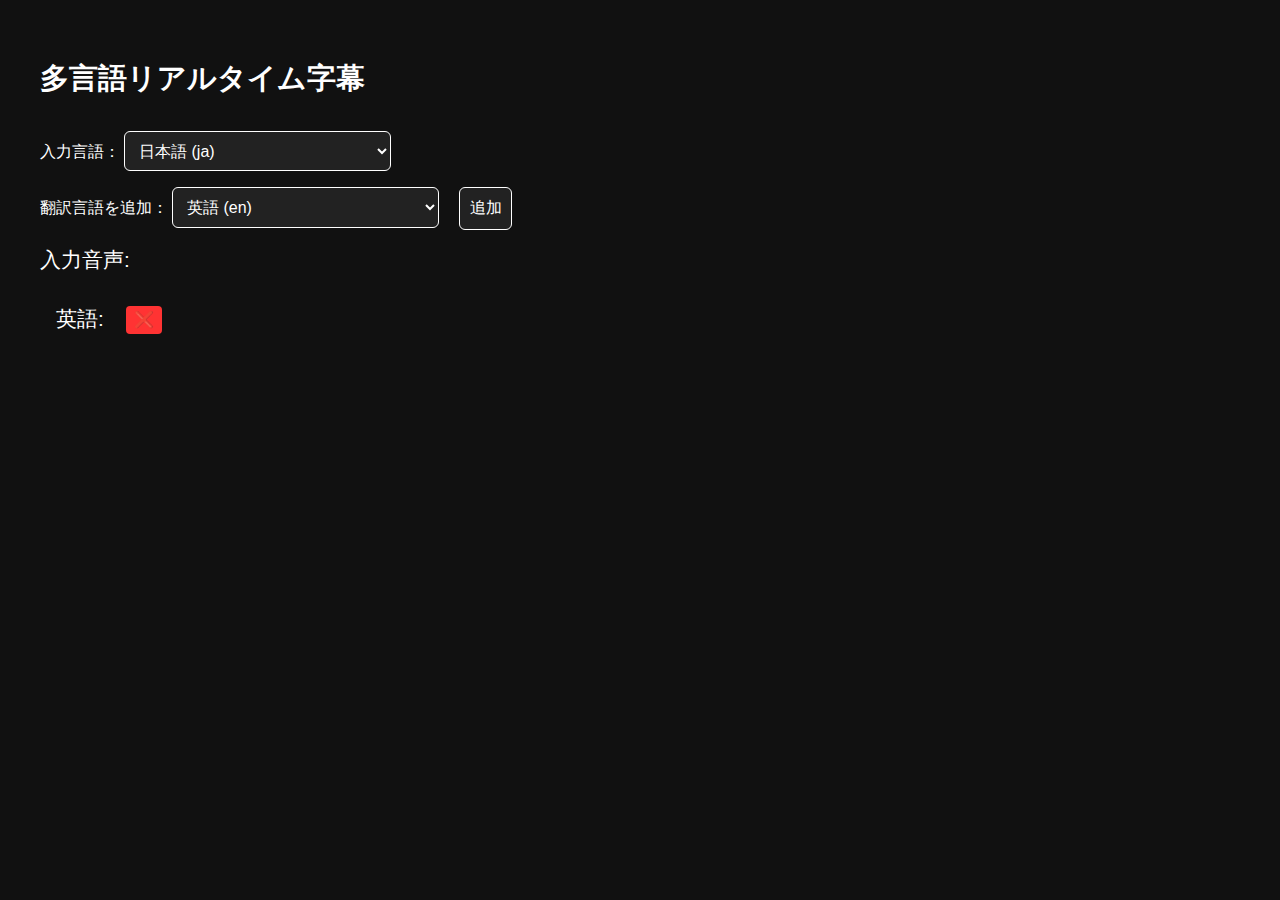
<file: index.html>
<!-- 追加予定
・入力中なのが「...」でわかるようにする
・字幕のように、下にスタックさせる
・ログ残るようにする
・ずっと話してると表示されない
-->

<!DOCTYPE html>
<html lang="ja">
  <head>
    <meta charset="UTF-8" />
    <link rel="stylesheet" href="style.css" />
    <title>多言語リアルタイム字幕</title>
  </head>
  <body>
    <h1>多言語リアルタイム字幕</h1>

    <div>
      <label class="lang-label" for="input-lang">入力言語：</label>
      <select id="input-lang" onchange="changeInputLanguage()"></select>
    </div>

    <div>
      <label class="lang-label" for="lang-select">翻訳言語を追加：</label>
      <select id="lang-select"></select>
      <button onclick="addLanguage()">追加</button>
    </div>

    <div class="subtitle original" id="original">入力音声:</div>

    <div id="translations"></div>

    <script src="script.js"></script>
  </body>
</html>
</file>
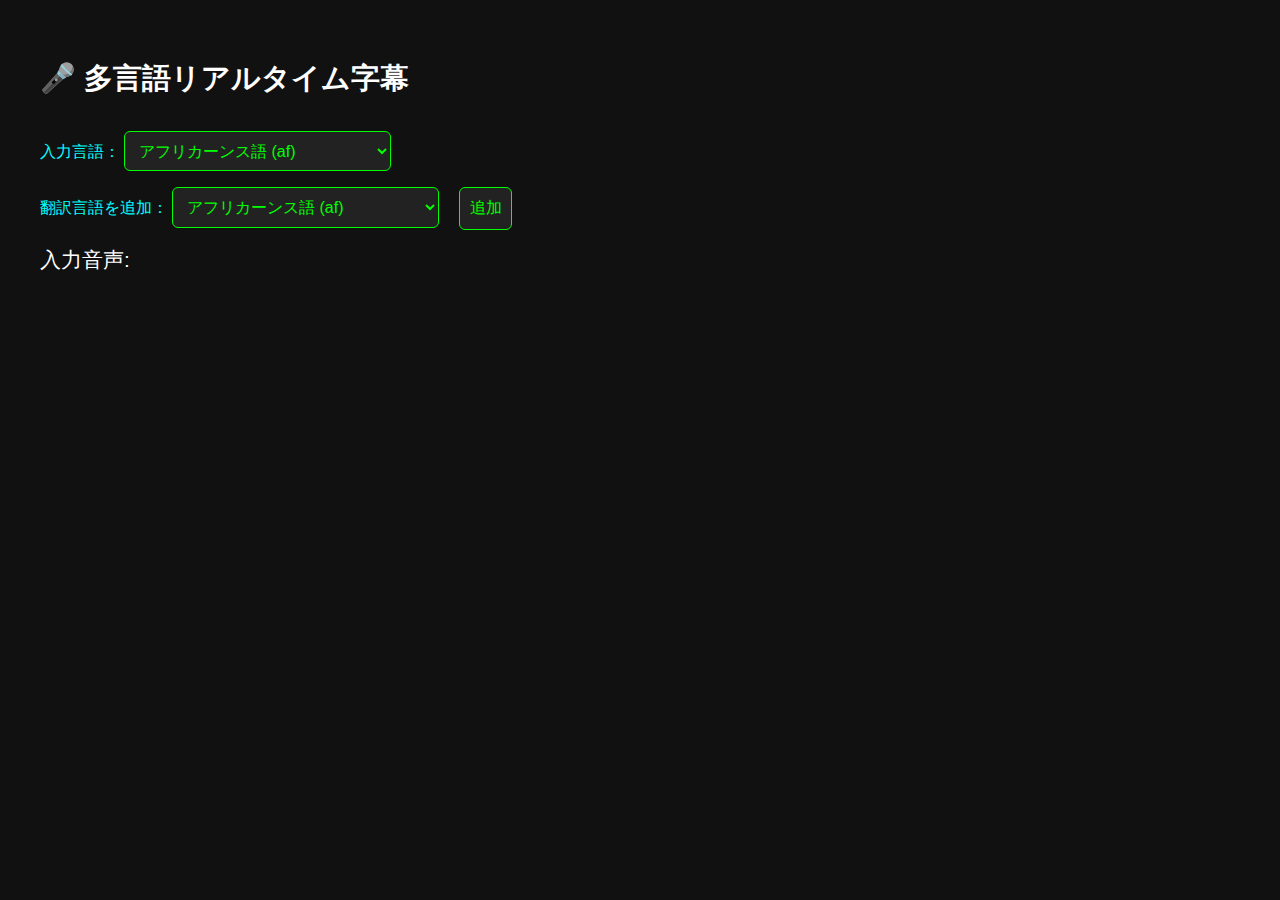
<file: test/sample.html>
<!-- 追加予定
・入力中なのが「...」でわかるようにする
・字幕のように、下にスタックさせる
・ログ残るようにする
-->

<!DOCTYPE html>
<html lang="ja">
  <head>
    <meta charset="UTF-8" />
    <title>多言語リアルタイム字幕</title>
    <style>
      body {
        font-family: sans-serif;
        background: #111;
        color: #fff;
        padding: 2rem;
      }
      h1 {
        font-size: 1.8rem;
        margin-bottom: 1rem;
      }
      .subtitle {
        margin: 1rem 0;
        font-size: 1.3rem;
      }
      .translated {
        margin-left: 1rem;
      }
      select,
      button {
        padding: 0.6rem;
        font-size: 1rem;
        margin-top: 1rem;
        margin-right: 1rem;
        border-radius: 6px;
        background: #222;
        color: #0f0;
        border: 1px solid #0f0;
      }
      .lang-label {
        font-size: 1rem;
        color: #0ff;
      }
      .remove-btn {
        margin-left: 1rem;
        background: #f33;
        border: none;
        color: white;
        padding: 0.3rem 0.5rem;
        border-radius: 4px;
        cursor: pointer;
      }
      #lang-select,
      #input-lang {
        max-height: 150px;
        overflow-y: auto;
      }
    </style>
  </head>
  <body>
    <h1>🎤 多言語リアルタイム字幕</h1>

    <div>
      <label class="lang-label" for="input-lang">入力言語：</label>
      <select id="input-lang" onchange="changeInputLanguage()"></select>
    </div>

    <div>
      <label class="lang-label" for="lang-select">翻訳言語を追加：</label>
      <select id="lang-select"></select>
      <button onclick="addLanguage()">追加</button>
    </div>

    <div class="subtitle original" id="original">入力音声:</div>
    <div id="translations"></div>

    <script>
      const googleLanguages = {
        af: "アフリカーンス語",
        sq: "アルバニア語",
        am: "アムハラ語",
        ar: "アラビア語",
        az: "アゼルバイジャン語",
        eu: "バスク語",
        be: "ベラルーシ語",
        bn: "ベンガル語",
        bs: "ボスニア語",
        bg: "ブルガリア語",
        ca: "カタルーニャ語",
        ceb: "セブアノ語",
        ny: "ニャンジャ語",
        "zh-CN": "中国語（簡体字）",
        "zh-TW": "中国語（繁体字）",
        co: "コルシカ語",
        hr: "クロアチア語",
        cs: "チェコ語",
        da: "デンマーク語",
        nl: "オランダ語",
        en: "英語",
        eo: "エスペラント語",
        et: "エストニア語",
        tl: "フィリピン語",
        fi: "フィンランド語",
        fr: "フランス語",
        gl: "ガリシア語",
        ka: "ジョージア語",
        de: "ドイツ語",
        el: "ギリシャ語",
        gu: "グジャラート語",
        ht: "ハイチ語",
        ha: "ハウサ語",
        haw: "ハワイ語",
        he: "ヘブライ語",
        hi: "ヒンディー語",
        hmn: "モン語",
        hu: "ハンガリー語",
        is: "アイスランド語",
        id: "インドネシア語",
        ga: "アイルランド語",
        it: "イタリア語",
        ja: "日本語",
        jw: "ジャワ語",
        kn: "カンナダ語",
        kk: "カザフ語",
        km: "クメール語",
        ko: "韓国語",
        ku: "クルド語",
        ky: "キルギス語",
        lo: "ラオ語",
        la: "ラテン語",
        lv: "ラトビア語",
        lt: "リトアニア語",
        lb: "ルクセンブルク語",
        mk: "マケドニア語",
        mg: "マダガスカル語",
        ms: "マレー語",
        ml: "マラヤーラム語",
        mt: "マルタ語",
        mi: "マオリ語",
        mr: "マラーティー語",
        mn: "モンゴル語",
        my: "ビルマ語",
        ne: "ネパール語",
        no: "ノルウェー語",
        ps: "パシュトー語",
        fa: "ペルシャ語",
        pl: "ポーランド語",
        pt: "ポルトガル語",
        pa: "パンジャブ語",
        ro: "ルーマニア語",
        ru: "ロシア語",
        sm: "サモア語",
        gd: "スコットランド・ゲール語",
        sr: "セルビア語",
        st: "セソト語",
        sn: "ショナ語",
        sd: "シンド語",
        si: "シンハラ語",
        sk: "スロバキア語",
        sl: "スロベニア語",
        so: "ソマリ語",
        es: "スペイン語",
        su: "スンダ語",
        sw: "スワヒリ語",
        sv: "スウェーデン語",
        tg: "タジク語",
        ta: "タミル語",
        te: "テルグ語",
        th: "タイ語",
        tr: "トルコ語",
        uk: "ウクライナ語",
        ur: "ウルドゥー語",
        uz: "ウズベク語",
        vi: "ベトナム語",
        cy: "ウェールズ語",
        xh: "コーサ語",
        yi: "イディッシュ語",
        yo: "ヨルバ語",
        zu: "ズールー語",
      };

      const langColors = {};
      const selectedLangs = [];
      let inputLangCode = "ja";

      const translationsDiv = document.getElementById("translations");
      const originalDiv = document.getElementById("original");
      const langSelect = document.getElementById("lang-select");
      const inputLangSelect = document.getElementById("input-lang");

      Object.entries(googleLanguages).forEach(([code, name]) => {
        const opt1 = document.createElement("option");
        opt1.value = code;
        opt1.textContent = `${name} (${code})`;
        langSelect.appendChild(opt1);

        const opt2 = document.createElement("option");
        opt2.value = code;
        opt2.textContent = `${name} (${code})`;
        inputLangSelect.appendChild(opt2);
      });

      function getRandomColor() {
        return `hsl(${Math.floor(Math.random() * 360)}, 80%, 65%)`;
      }

      function addLanguage() {
        const lang = langSelect.value;
        if (!selectedLangs.includes(lang)) {
          selectedLangs.push(lang);
          langColors[lang] = getRandomColor();

          const wrapper = document.createElement("div");
          wrapper.className = "subtitle translated";
          wrapper.id = `trans-wrapper-${lang}`;

          const span = document.createElement("span");
          span.id = `trans-${lang}`;
          span.style.color = langColors[lang];
          span.textContent = `${googleLanguages[lang]}: `;

          const removeBtn = document.createElement("button");
          removeBtn.className = "remove-btn";
          removeBtn.textContent = "❌";
          removeBtn.onclick = () => removeLanguage(lang);

          wrapper.appendChild(span);
          wrapper.appendChild(removeBtn);
          translationsDiv.appendChild(wrapper);
        }
      }

      function removeLanguage(lang) {
        const idx = selectedLangs.indexOf(lang);
        if (idx > -1) selectedLangs.splice(idx, 1);
        document.getElementById(`trans-wrapper-${lang}`)?.remove();
      }

      function changeInputLanguage() {
        inputLangCode = inputLangSelect.value;
        restartRecognition();
      }

      const SpeechRecognition =
        window.SpeechRecognition || window.webkitSpeechRecognition;
      let recognition = new SpeechRecognition();
      recognition.lang = inputLangCode;
      recognition.continuous = true;
      recognition.interimResults = false;

      function startRecognition() {
        setRecognitionEvents();
        recognition.start();
      }

      function restartRecognition() {
        recognition.stop();
        recognition = new SpeechRecognition();
        recognition.lang = inputLangCode;
        recognition.continuous = true;
        recognition.interimResults = false;
        setRecognitionEvents();
        recognition.start();
      }

      function setRecognitionEvents() {
        recognition.onresult = async function (event) {
          const transcript = event.results[event.resultIndex][0].transcript;
          originalDiv.textContent = "入力音声: " + transcript;

          for (let lang of selectedLangs) {
            try {
              const res = await fetch(
                `https://translate.googleapis.com/translate_a/single?client=gtx&sl=${inputLangCode}&tl=${lang}&dt=t&q=${encodeURIComponent(
                  transcript
                )}`
              );
              const data = await res.json();
              const translatedText = data[0].map((item) => item[0]).join("");
              const targetSpan = document.getElementById(`trans-${lang}`);
              if (targetSpan)
                targetSpan.textContent = `${googleLanguages[lang]}: ${translatedText}`;
            } catch (err) {
              const targetSpan = document.getElementById(`trans-${lang}`);
              if (targetSpan)
                targetSpan.textContent = `${googleLanguages[lang]}: 翻訳エラー`;
            }
          }
        };

        recognition.onerror = function (e) {
          originalDiv.textContent = "エラー: " + e.error;
        };
      }

      startRecognition();
    </script>
  </body>
</html>
</file>
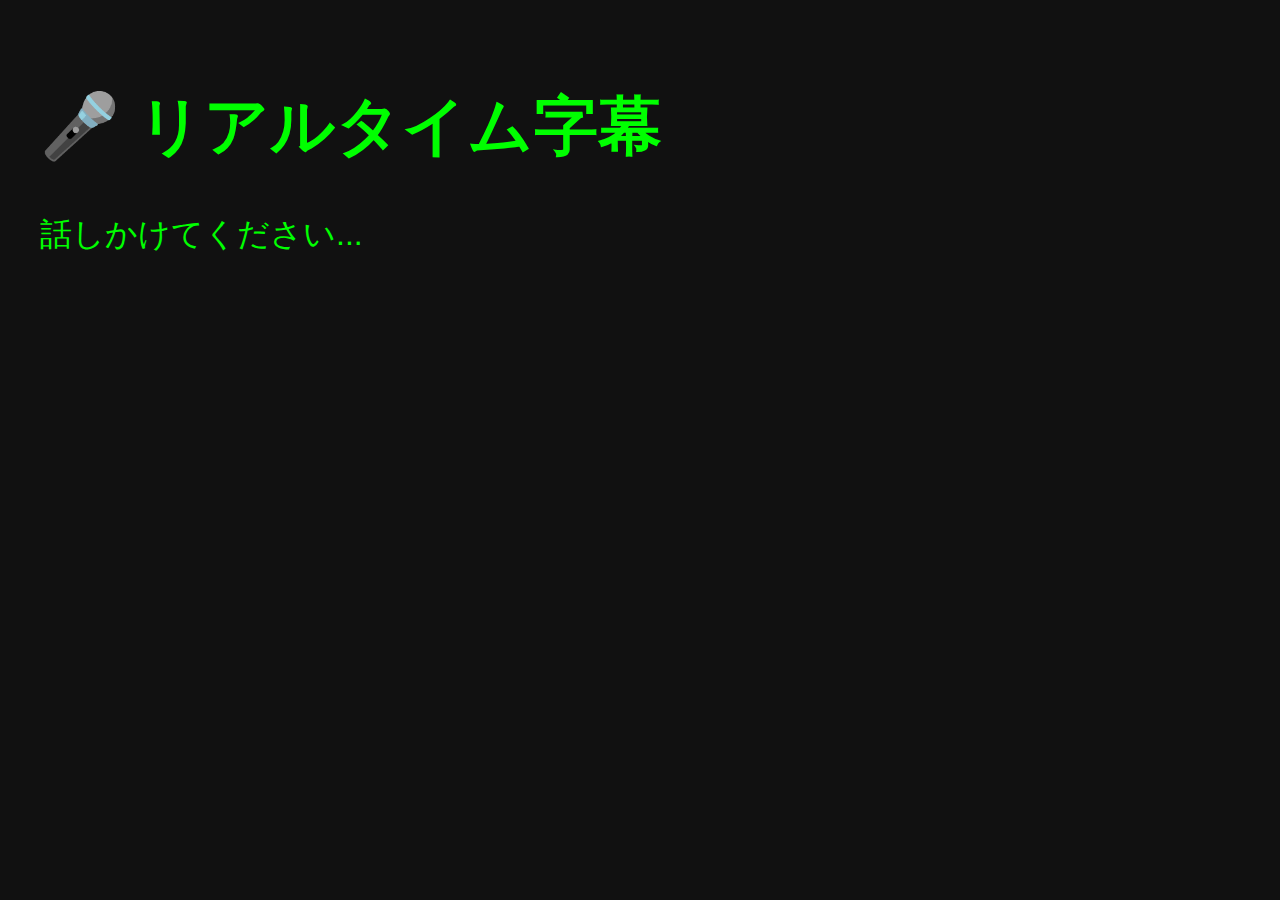
<file: test03/sample.html>
<!DOCTYPE html>
<html lang="ja">
<head>
  <meta charset="UTF-8">
  <title>リアルタイム字幕</title>
  <style>
    body {
      font-family: sans-serif;
      padding: 2rem;
      background: #111;
      color: #0f0;
      font-size: 2rem;
    }
    #output {
      white-space: pre-wrap;
    }
  </style>
</head>
<body>
  <h1>🎤 リアルタイム字幕</h1>
  <div id="output">話しかけてください...</div>

  <script>
    const output = document.getElementById('output');
    const SpeechRecognition = window.SpeechRecognition || window.webkitSpeechRecognition;
    const recognition = new SpeechRecognition();

    recognition.lang = 'ja-JP'; // 日本語
    recognition.continuous = true;
    recognition.interimResults = true;

    recognition.onresult = function(event) {
      let transcript = '';
      for (let i = event.resultIndex; i < event.results.length; ++i) {
        transcript += event.results[i][0].transcript;
      }
      output.textContent = transcript;
    };

    recognition.onerror = function(e) {
      output.textContent = 'エラー: ' + e.error;
    };

    recognition.start();
  </script>
</body>
</html>
</file>
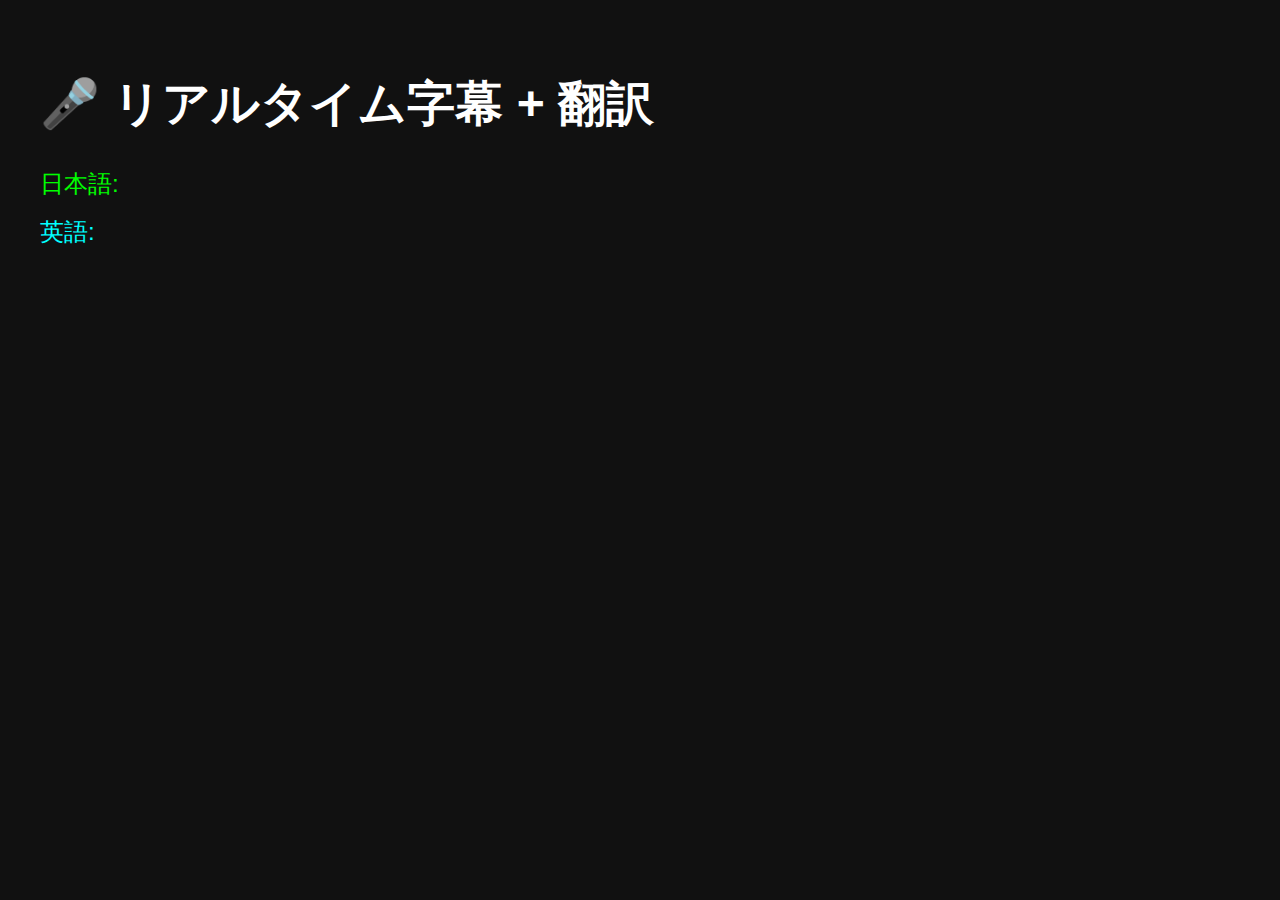
<file: test04/sample.html>
<!DOCTYPE html>
<html lang="ja">
<head>
  <meta charset="UTF-8">
  <title>リアルタイム字幕 + 翻訳</title>
  <style>
    body {
      font-family: sans-serif;
      background: #111;
      color: #fff;
      padding: 2rem;
      font-size: 1.5rem;
    }
    .subtitle {
      margin: 1rem 0;
    }
    .original {
      color: #0f0;
    }
    .translated {
      color: #0ff;
    }
  </style>
</head>
<body>
  <h1>🎤 リアルタイム字幕 + 翻訳</h1>
  <div id="original" class="subtitle original">日本語: </div>
  <div id="translated" class="subtitle translated">英語: </div>

  <script>
    const originalEl = document.getElementById('original');
    const translatedEl = document.getElementById('translated');

    const SpeechRecognition = window.SpeechRecognition || window.webkitSpeechRecognition;
    const recognition = new SpeechRecognition();
    recognition.lang = 'ja-JP';
    recognition.continuous = true;
    recognition.interimResults = false;

    recognition.onresult = async function(event) {
      const transcript = event.results[event.resultIndex][0].transcript;
      originalEl.textContent = "日本語: " + transcript;

      try {
        const res = await fetch(`https://translate.googleapis.com/translate_a/single?client=gtx&sl=ja&tl=en&dt=t&q=${encodeURIComponent(transcript)}`);
        const data = await res.json();
        const translatedText = data[0].map(item => item[0]).join('');
        translatedEl.textContent = "英語: " + translatedText;
      } catch (err) {
        translatedEl.textContent = "翻訳エラー: " + err;
      }
    };

    recognition.onerror = function(e) {
      originalEl.textContent = 'エラー: ' + e.error;
    };

    recognition.start();
  </script>
</body>
</html>
</file>
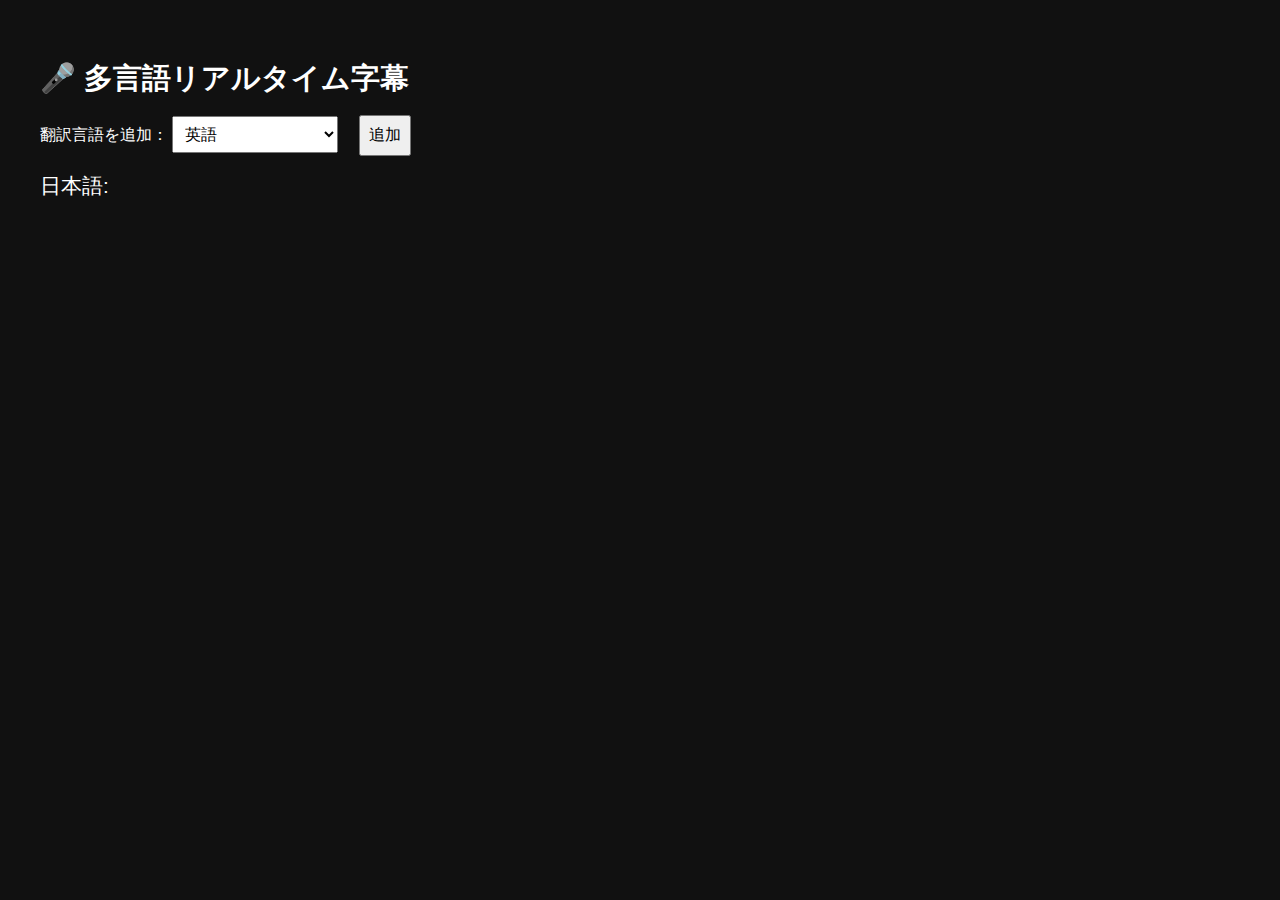
<file: test05/sample.html>
<!DOCTYPE html>
<html lang="ja">
<head>
  <meta charset="UTF-8">
  <title>多言語リアルタイム字幕</title>
  <style>
    body {
      font-family: sans-serif;
      background: #111;
      color: #fff;
      padding: 2rem;
    }
    h1 {
      font-size: 1.8rem;
      margin-bottom: 1rem;
    }
    .subtitle {
      margin: 1rem 0;
      font-size: 1.3rem;
    }
    .translated {
      margin-left: 1rem;
    }
    select, button {
      padding: 0.5rem;
      font-size: 1rem;
      margin-right: 1rem;
    }
  </style>
</head>
<body>
  <h1>🎤 多言語リアルタイム字幕</h1>

  <div>
    <label for="lang-select">翻訳言語を追加：</label>
    <select id="lang-select">
      <option value="en">英語</option>
      <option value="zh-CN">中国語（簡体字）</option>
      <option value="ko">韓国語</option>
      <option value="fr">フランス語</option>
      <option value="de">ドイツ語</option>
      <option value="es">スペイン語</option>
      <option value="ru">ロシア語</option>
    </select>
    <button onclick="addLanguage()">追加</button>
  </div>

  <div class="subtitle original" id="original">日本語: </div>
  <div id="translations"></div>

  <script>
    const langNames = {
      "en": "英語",
      "zh-CN": "中国語",
      "ko": "韓国語",
      "fr": "フランス語",
      "de": "ドイツ語",
      "es": "スペイン語",
      "ru": "ロシア語"
    };

    let selectedLangs = [];
    const translationsDiv = document.getElementById('translations');

    function addLanguage() {
      const lang = document.getElementById('lang-select').value;
      if (!selectedLangs.includes(lang)) {
        selectedLangs.push(lang);

        const div = document.createElement('div');
        div.className = 'subtitle translated';
        div.id = `trans-${lang}`;
        div.textContent = `${langNames[lang]}: `;
        translationsDiv.appendChild(div);
      }
    }

    const SpeechRecognition = window.SpeechRecognition || window.webkitSpeechRecognition;
    const recognition = new SpeechRecognition();
    recognition.lang = 'ja-JP';
    recognition.continuous = true;
    recognition.interimResults = false;

    recognition.onresult = async function(event) {
      const transcript = event.results[event.resultIndex][0].transcript;
      document.getElementById('original').textContent = "日本語: " + transcript;

      for (let lang of selectedLangs) {
        try {
          const res = await fetch(`https://translate.googleapis.com/translate_a/single?client=gtx&sl=ja&tl=${lang}&dt=t&q=${encodeURIComponent(transcript)}`);
          const data = await res.json();
          const translatedText = data[0].map(item => item[0]).join('');
          document.getElementById(`trans-${lang}`).textContent = `${langNames[lang]}: ${translatedText}`;
        } catch (err) {
          document.getElementById(`trans-${lang}`).textContent = `${langNames[lang]}: 翻訳エラー`;
        }
      }
    };

    recognition.onerror = function(e) {
      document.getElementById('original').textContent = 'エラー: ' + e.error;
    };

    recognition.start();
  </script>
</body>
</html>
</file>
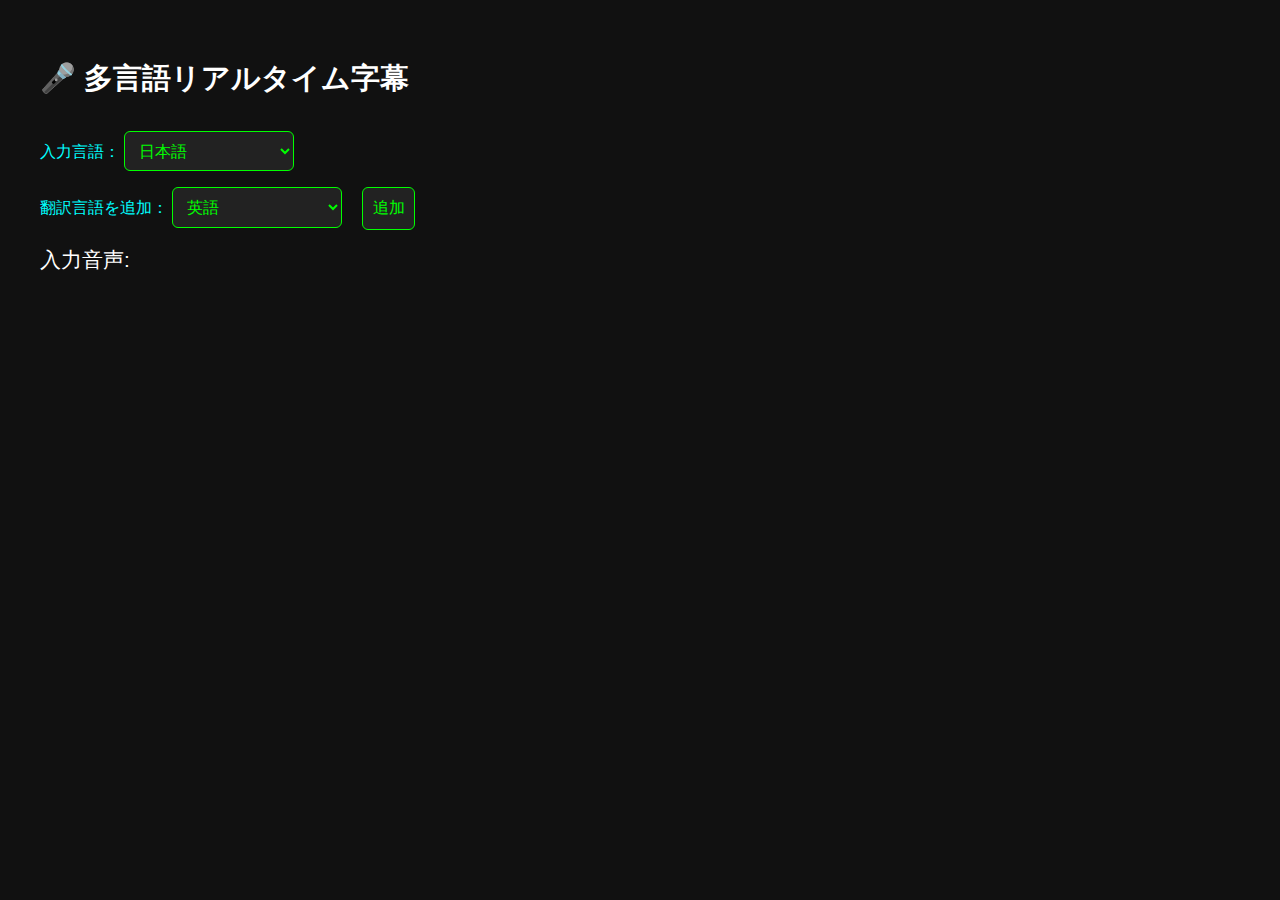
<file: test06/sample.html>
<!DOCTYPE html>
<html lang="ja">
<head>
  <meta charset="UTF-8">
  <title>多言語リアルタイム字幕</title>
  <style>
    body {
      font-family: sans-serif;
      background: #111;
      color: #fff;
      padding: 2rem;
    }
    h1 {
      font-size: 1.8rem;
      margin-bottom: 1rem;
    }
    .subtitle {
      margin: 1rem 0;
      font-size: 1.3rem;
    }
    .translated {
      margin-left: 1rem;
      padding: 0.4rem 0.8rem;
      border-radius: 8px;
    }
    select, button {
      padding: 0.6rem;
      font-size: 1rem;
      margin-top: 1rem;
      margin-right: 1rem;
      border-radius: 6px;
      background: #222;
      color: #0f0;
      border: 1px solid #0f0;
    }
    .lang-label {
      font-size: 1rem;
      color: #0ff;
    }
    .remove-btn {
      margin-left: 1rem;
      background: #f33;
      border: none;
      color: white;
      padding: 0.3rem 0.5rem;
      border-radius: 4px;
      cursor: pointer;
    }
  </style>
</head>
<body>
  <h1>🎤 多言語リアルタイム字幕</h1>

  <!-- 入力言語選択 -->
  <div>
    <label class="lang-label" for="input-lang">入力言語：</label>
    <select id="input-lang" onchange="changeInputLanguage()">
      <option value="ja-JP">日本語</option>
      <option value="en-US">英語</option>
      <option value="fr-FR">フランス語</option>
      <option value="ko-KR">韓国語</option>
      <option value="zh-CN">中国語（簡体字）</option>
      <option value="de-DE">ドイツ語</option>
      <option value="es-ES">スペイン語</option>
      <option value="ru-RU">ロシア語</option>
    </select>
  </div>

  <!-- 翻訳言語選択 -->
  <div>
    <label class="lang-label" for="lang-select">翻訳言語を追加：</label>
    <select id="lang-select">
      <option value="en">英語</option>
      <option value="zh-CN">中国語（簡体字）</option>
      <option value="ko">韓国語</option>
      <option value="fr">フランス語</option>
      <option value="de">ドイツ語</option>
      <option value="es">スペイン語</option>
      <option value="ru">ロシア語</option>
    </select>
    <button onclick="addLanguage()">追加</button>
  </div>

  <!-- 字幕表示 -->
  <div class="subtitle original" id="original">入力音声: </div>
  <div id="translations"></div>

  <script>
    const langNames = {
      "en": "英語",
      "zh-CN": "中国語",
      "ko": "韓国語",
      "fr": "フランス語",
      "de": "ドイツ語",
      "es": "スペイン語",
      "ru": "ロシア語"
    };

    const langColors = {
      "en": "#4ecdc4",
      "zh-CN": "#f7b32b",
      "ko": "#ff6b6b",
      "fr": "#9d4edd",
      "de": "#f25f5c",
      "es": "#2ec4b6",
      "ru": "#ffca3a"
    };

    let selectedLangs = [];
    let inputLangCode = 'ja-JP';

    const translationsDiv = document.getElementById('translations');
    const originalDiv = document.getElementById('original');

    const SpeechRecognition = window.SpeechRecognition || window.webkitSpeechRecognition;
    let recognition = new SpeechRecognition();
    recognition.lang = inputLangCode;
    recognition.continuous = true;
    recognition.interimResults = false;

    function startRecognition() {
      recognition.start();
    }

    function restartRecognition() {
      recognition.stop();
      recognition = new SpeechRecognition();
      recognition.lang = inputLangCode;
      recognition.continuous = true;
      recognition.interimResults = false;
      setRecognitionEvents();
      recognition.start();
    }

    function changeInputLanguage() {
      inputLangCode = document.getElementById('input-lang').value;
      restartRecognition();
    }

    function addLanguage() {
      const lang = document.getElementById('lang-select').value;
      if (!selectedLangs.includes(lang)) {
        selectedLangs.push(lang);

        const wrapper = document.createElement('div');
        wrapper.className = 'subtitle translated';
        wrapper.id = `trans-wrapper-${lang}`;
        wrapper.style.backgroundColor = langColors[lang] || '#333';

        const span = document.createElement('span');
        span.id = `trans-${lang}`;
        span.textContent = `${langNames[lang]}: `;

        const removeBtn = document.createElement('button');
        removeBtn.className = 'remove-btn';
        removeBtn.textContent = '❌';
        removeBtn.onclick = () => removeLanguage(lang);

        wrapper.appendChild(span);
        wrapper.appendChild(removeBtn);
        translationsDiv.appendChild(wrapper);
      }
    }

    function removeLanguage(lang) {
      selectedLangs = selectedLangs.filter(l => l !== lang);
      const elem = document.getElementById(`trans-wrapper-${lang}`);
      if (elem) elem.remove();
    }

    function setRecognitionEvents() {
      recognition.onresult = async function(event) {
        const transcript = event.results[event.resultIndex][0].transcript;
        originalDiv.textContent = "入力音声: " + transcript;

        for (let lang of selectedLangs) {
          try {
            const res = await fetch(`https://translate.googleapis.com/translate_a/single?client=gtx&sl=${inputLangCode.slice(0,2)}&tl=${lang}&dt=t&q=${encodeURIComponent(transcript)}`);
            const data = await res.json();
            const translatedText = data[0].map(item => item[0]).join('');
            document.getElementById(`trans-${lang}`).textContent = `${langNames[lang]}: ${translatedText}`;
          } catch (err) {
            document.getElementById(`trans-${lang}`).textContent = `${langNames[lang]}: 翻訳エラー`;
          }
        }
      };

      recognition.onerror = function(e) {
        originalDiv.textContent = 'エラー: ' + e.error;
      };
    }

    setRecognitionEvents();
    startRecognition();
  </script>
</body>
</html>
</file>
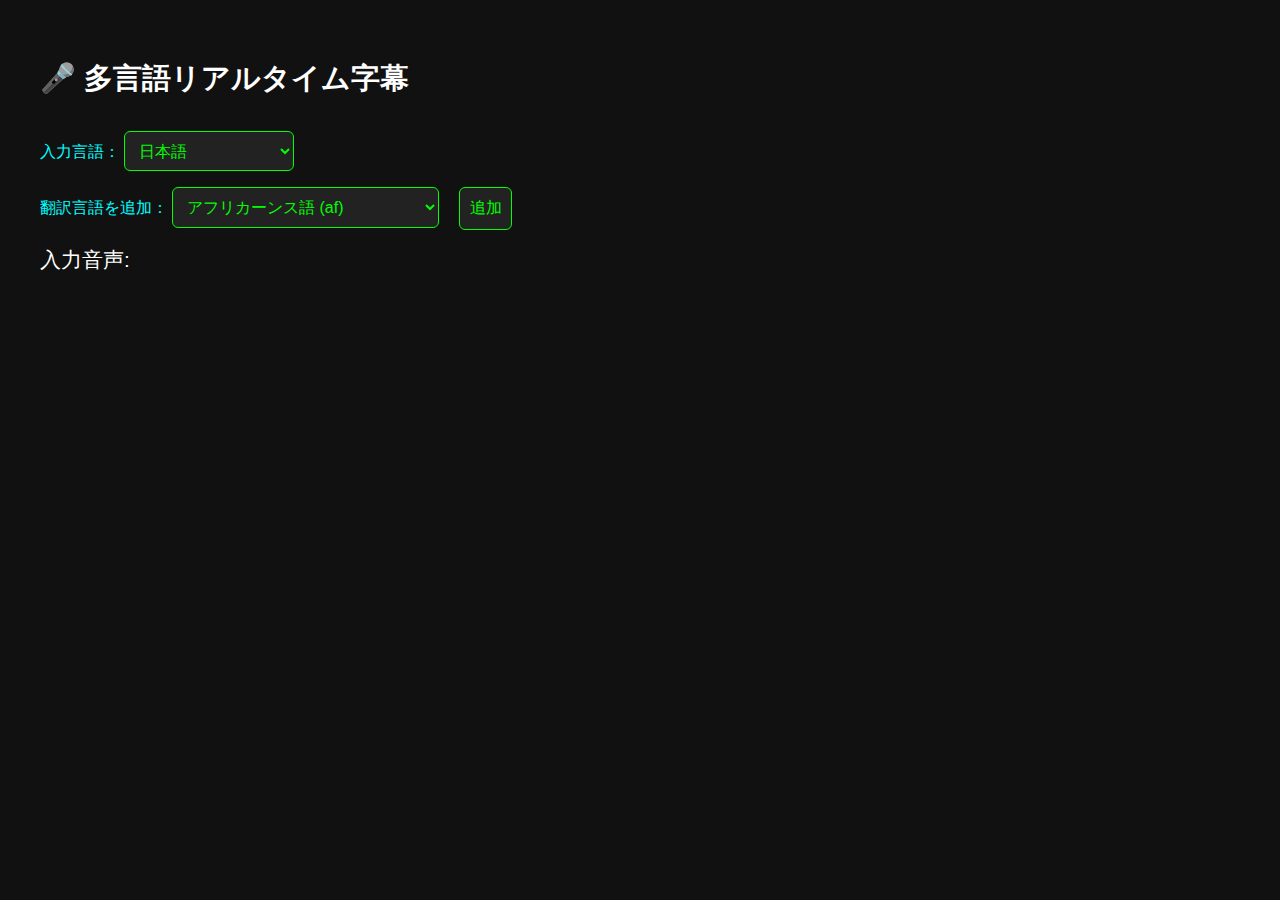
<file: test07/sample.html>
<!DOCTYPE html>
<html lang="ja">
<head>
  <meta charset="UTF-8">
  <title>多言語リアルタイム字幕</title>
  <style>
    body {
      font-family: sans-serif;
      background: #111;
      color: #fff;
      padding: 2rem;
    }
    h1 {
      font-size: 1.8rem;
      margin-bottom: 1rem;
    }
    .subtitle {
      margin: 1rem 0;
      font-size: 1.3rem;
    }
    .translated {
      margin-left: 1rem;
    }
    select, button {
      padding: 0.6rem;
      font-size: 1rem;
      margin-top: 1rem;
      margin-right: 1rem;
      border-radius: 6px;
      background: #222;
      color: #0f0;
      border: 1px solid #0f0;
    }
    .lang-label {
      font-size: 1rem;
      color: #0ff;
    }
    .remove-btn {
      margin-left: 1rem;
      background: #f33;
      border: none;
      color: white;
      padding: 0.3rem 0.5rem;
      border-radius: 4px;
      cursor: pointer;
    }
    #lang-select {
      max-height: 150px;
      overflow-y: auto;
    }
  </style>
</head>
<body>
  <h1>🎤 多言語リアルタイム字幕</h1>

  <div>
    <label class="lang-label" for="input-lang">入力言語：</label>
    <select id="input-lang" onchange="changeInputLanguage()">
      <option value="ja-JP">日本語</option>
      <option value="en-US">英語</option>
      <option value="fr-FR">フランス語</option>
      <option value="ko-KR">韓国語</option>
      <option value="zh-CN">中国語（簡体字）</option>
    </select>
  </div>

  <div>
    <label class="lang-label" for="lang-select">翻訳言語を追加：</label>
    <select id="lang-select"></select>
    <button onclick="addLanguage()">追加</button>
  </div>

  <div class="subtitle original" id="original">入力音声: </div>
  <div id="translations"></div>

  <script>
    const googleLanguages = {
      af: 'アフリカーンス語', sq: 'アルバニア語', am: 'アムハラ語', ar: 'アラビア語',
      az: 'アゼルバイジャン語', eu: 'バスク語', be: 'ベラルーシ語', bn: 'ベンガル語',
      bs: 'ボスニア語', bg: 'ブルガリア語', ca: 'カタルーニャ語', ceb: 'セブアノ語', ny: 'ニャンジャ語',
      zh: '中国語（繁体字）', 'zh-CN': '中国語（簡体字）', co: 'コルシカ語',
      hr: 'クロアチア語', cs: 'チェコ語', da: 'デンマーク語', nl: 'オランダ語', en: '英語',
      eo: 'エスペラント語', et: 'エストニア語', tl: 'フィリピン語', fi: 'フィンランド語',
      fr: 'フランス語', gl: 'ガリシア語', ka: 'ジョージア語', de: 'ドイツ語', el: 'ギリシャ語',
      gu: 'グジャラート語', ht: 'ハイチ語', ha: 'ハウサ語', haw: 'ハワイ語', he: 'ヘブライ語',
      hi: 'ヒンディー語', hmn: 'モン語', hu: 'ハンガリー語', is: 'アイスランド語', id: 'インドネシア語',
      ga: 'アイルランド語', it: 'イタリア語', ja: '日本語', jw: 'ジャワ語', kn: 'カンナダ語',
      kk: 'カザフ語', km: 'クメール語', ko: '韓国語', ku: 'クルド語', ky: 'キルギス語',
      lo: 'ラオ語', la: 'ラテン語', lv: 'ラトビア語', lt: 'リトアニア語', lb: 'ルクセンブルク語',
      mk: 'マケドニア語', mg: 'マダガスカル語', ms: 'マレー語', ml: 'マラヤーラム語', mt: 'マルタ語',
      mi: 'マオリ語', mr: 'マラーティー語', mn: 'モンゴル語', my: 'ビルマ語', ne: 'ネパール語',
      no: 'ノルウェー語', ps: 'パシュトー語', fa: 'ペルシャ語', pl: 'ポーランド語', pt: 'ポルトガル語',
      pa: 'パンジャブ語', ro: 'ルーマニア語', ru: 'ロシア語', sm: 'サモア語', gd: 'スコットランド・ゲール語',
      sr: 'セルビア語', st: 'セソト語', sn: 'ショナ語', sd: 'シンド語', si: 'シンハラ語',
      sk: 'スロバキア語', sl: 'スロベニア語', so: 'ソマリ語', es: 'スペイン語', su: 'スンダ語',
      sw: 'スワヒリ語', sv: 'スウェーデン語', tg: 'タジク語', ta: 'タミル語', te: 'テルグ語',
      th: 'タイ語', tr: 'トルコ語', uk: 'ウクライナ語', ur: 'ウルドゥー語', uz: 'ウズベク語',
      vi: 'ベトナム語', cy: 'ウェールズ語', xh: 'コーサ語', yi: 'イディッシュ語', yo: 'ヨルバ語',
      zu: 'ズールー語'
    };

    const langColors = {};
    const selectedLangs = [];
    let inputLangCode = 'ja-JP';

    const translationsDiv = document.getElementById('translations');
    const originalDiv = document.getElementById('original');
    const langSelect = document.getElementById('lang-select');

    // 動的に言語選択肢を追加
    Object.entries(googleLanguages).forEach(([code, name]) => {
      const opt = document.createElement('option');
      opt.value = code;
      opt.textContent = `${name} (${code})`;
      langSelect.appendChild(opt);
    });

    function getRandomColor() {
      return `hsl(${Math.floor(Math.random() * 360)}, 80%, 65%)`;
    }

    function addLanguage() {
      const lang = langSelect.value;
      if (!selectedLangs.includes(lang)) {
        selectedLangs.push(lang);
        langColors[lang] = getRandomColor();

        const wrapper = document.createElement('div');
        wrapper.className = 'subtitle translated';
        wrapper.id = `trans-wrapper-${lang}`;

        const span = document.createElement('span');
        span.id = `trans-${lang}`;
        span.style.color = langColors[lang];
        span.textContent = `${googleLanguages[lang]}: `;

        const removeBtn = document.createElement('button');
        removeBtn.className = 'remove-btn';
        removeBtn.textContent = '❌';
        removeBtn.onclick = () => removeLanguage(lang);

        wrapper.appendChild(span);
        wrapper.appendChild(removeBtn);
        translationsDiv.appendChild(wrapper);
      }
    }

    function removeLanguage(lang) {
      const idx = selectedLangs.indexOf(lang);
      if (idx > -1) selectedLangs.splice(idx, 1);
      document.getElementById(`trans-wrapper-${lang}`)?.remove();
    }

    function changeInputLanguage() {
      inputLangCode = document.getElementById('input-lang').value;
      restartRecognition();
    }

    const SpeechRecognition = window.SpeechRecognition || window.webkitSpeechRecognition;
    let recognition = new SpeechRecognition();
    recognition.lang = inputLangCode;
    recognition.continuous = true;
    recognition.interimResults = false;

    function startRecognition() {
      setRecognitionEvents();
      recognition.start();
    }

    function restartRecognition() {
      recognition.stop();
      recognition = new SpeechRecognition();
      recognition.lang = inputLangCode;
      recognition.continuous = true;
      recognition.interimResults = false;
      setRecognitionEvents();
      recognition.start();
    }

    function setRecognitionEvents() {
      recognition.onresult = async function(event) {
        const transcript = event.results[event.resultIndex][0].transcript;
        originalDiv.textContent = "入力音声: " + transcript;

        for (let lang of selectedLangs) {
          try {
            const res = await fetch(`https://translate.googleapis.com/translate_a/single?client=gtx&sl=${inputLangCode.slice(0,2)}&tl=${lang}&dt=t&q=${encodeURIComponent(transcript)}`);
            const data = await res.json();
            const translatedText = data[0].map(item => item[0]).join('');
            const targetSpan = document.getElementById(`trans-${lang}`);
            if (targetSpan) targetSpan.textContent = `${googleLanguages[lang]}: ${translatedText}`;
          } catch (err) {
            const targetSpan = document.getElementById(`trans-${lang}`);
            if (targetSpan) targetSpan.textContent = `${googleLanguages[lang]}: 翻訳エラー`;
          }
        }
      };

      recognition.onerror = function(e) {
        originalDiv.textContent = 'エラー: ' + e.error;
      };
    }

    startRecognition();
  </script>
</body>
</html>
</file>
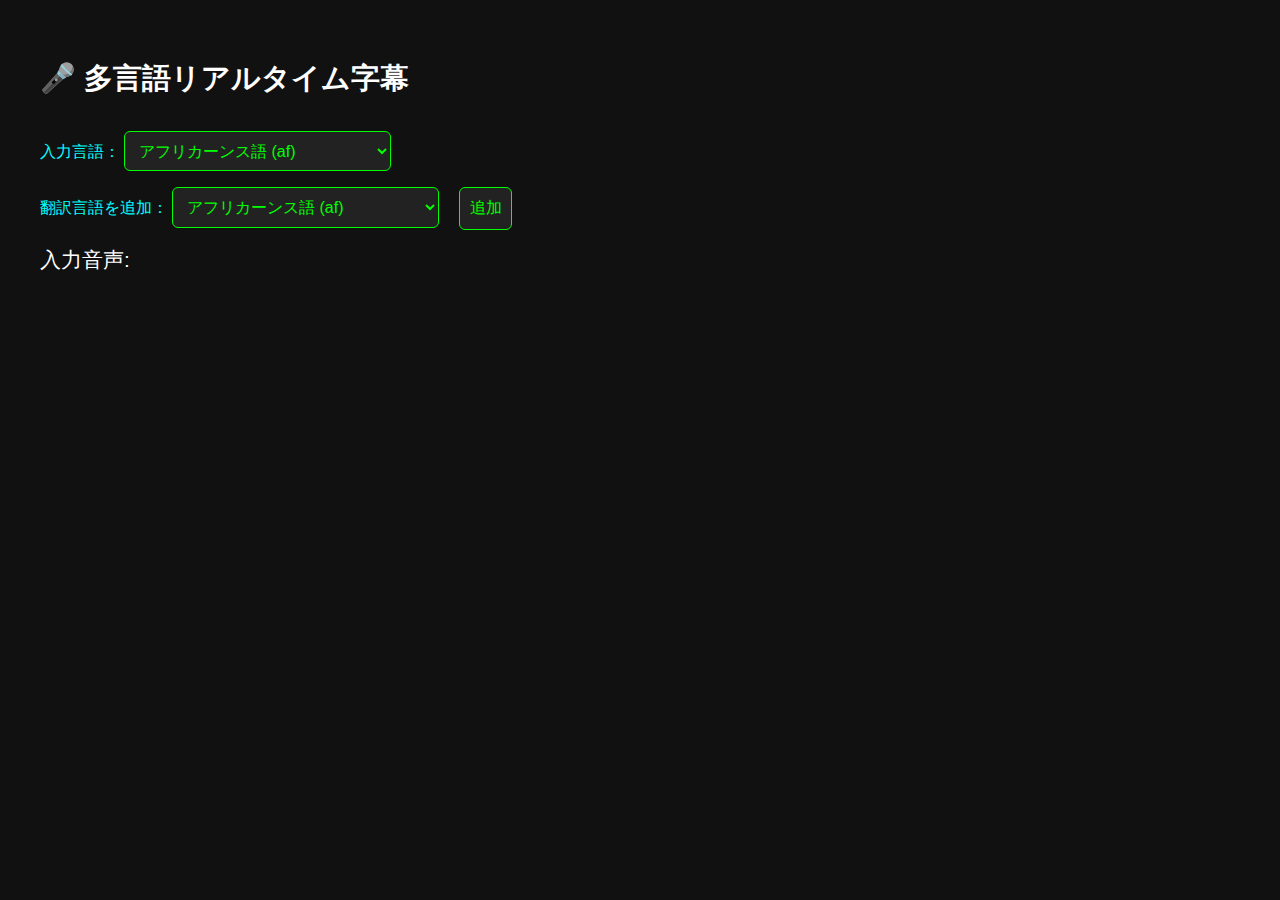
<file: test08/sample.html>
<!-- /入力中なのがわかるようにする。ログ残るようにする。 -->

<!DOCTYPE html>
<html lang="ja">
<head>
  <meta charset="UTF-8">
  <title>多言語リアルタイム字幕</title>
  <style>
    body {
      font-family: sans-serif;
      background: #111;
      color: #fff;
      padding: 2rem;
    }
    h1 {
      font-size: 1.8rem;
      margin-bottom: 1rem;
    }
    .subtitle {
      margin: 1rem 0;
      font-size: 1.3rem;
    }
    .translated {
      margin-left: 1rem;
    }
    select, button {
      padding: 0.6rem;
      font-size: 1rem;
      margin-top: 1rem;
      margin-right: 1rem;
      border-radius: 6px;
      background: #222;
      color: #0f0;
      border: 1px solid #0f0;
    }
    .lang-label {
      font-size: 1rem;
      color: #0ff;
    }
    .remove-btn {
      margin-left: 1rem;
      background: #f33;
      border: none;
      color: white;
      padding: 0.3rem 0.5rem;
      border-radius: 4px;
      cursor: pointer;
    }
    #lang-select, #input-lang {
      max-height: 150px;
      overflow-y: auto;
    }
  </style>
</head>
<body>
  <h1>🎤 多言語リアルタイム字幕</h1>

  <div>
    <label class="lang-label" for="input-lang">入力言語：</label>
    <select id="input-lang" onchange="changeInputLanguage()"></select>
  </div>

  <div>
    <label class="lang-label" for="lang-select">翻訳言語を追加：</label>
    <select id="lang-select"></select>
    <button onclick="addLanguage()">追加</button>
  </div>

  <div class="subtitle original" id="original">入力音声: </div>
  <div id="translations"></div>

  <script>
    const googleLanguages = {
      af: 'アフリカーンス語', sq: 'アルバニア語', am: 'アムハラ語', ar: 'アラビア語',
      az: 'アゼルバイジャン語', eu: 'バスク語', be: 'ベラルーシ語', bn: 'ベンガル語',
      bs: 'ボスニア語', bg: 'ブルガリア語', ca: 'カタルーニャ語', ceb: 'セブアノ語',
      ny: 'ニャンジャ語', 'zh-CN': '中国語（簡体字）', 'zh-TW': '中国語（繁体字）', co: 'コルシカ語',
      hr: 'クロアチア語', cs: 'チェコ語', da: 'デンマーク語', nl: 'オランダ語', en: '英語',
      eo: 'エスペラント語', et: 'エストニア語', tl: 'フィリピン語', fi: 'フィンランド語',
      fr: 'フランス語', gl: 'ガリシア語', ka: 'ジョージア語', de: 'ドイツ語', el: 'ギリシャ語',
      gu: 'グジャラート語', ht: 'ハイチ語', ha: 'ハウサ語', haw: 'ハワイ語', he: 'ヘブライ語',
      hi: 'ヒンディー語', hmn: 'モン語', hu: 'ハンガリー語', is: 'アイスランド語', id: 'インドネシア語',
      ga: 'アイルランド語', it: 'イタリア語', ja: '日本語', jw: 'ジャワ語', kn: 'カンナダ語',
      kk: 'カザフ語', km: 'クメール語', ko: '韓国語', ku: 'クルド語', ky: 'キルギス語',
      lo: 'ラオ語', la: 'ラテン語', lv: 'ラトビア語', lt: 'リトアニア語', lb: 'ルクセンブルク語',
      mk: 'マケドニア語', mg: 'マダガスカル語', ms: 'マレー語', ml: 'マラヤーラム語', mt: 'マルタ語',
      mi: 'マオリ語', mr: 'マラーティー語', mn: 'モンゴル語', my: 'ビルマ語', ne: 'ネパール語',
      no: 'ノルウェー語', ps: 'パシュトー語', fa: 'ペルシャ語', pl: 'ポーランド語', pt: 'ポルトガル語',
      pa: 'パンジャブ語', ro: 'ルーマニア語', ru: 'ロシア語', sm: 'サモア語', gd: 'スコットランド・ゲール語',
      sr: 'セルビア語', st: 'セソト語', sn: 'ショナ語', sd: 'シンド語', si: 'シンハラ語',
      sk: 'スロバキア語', sl: 'スロベニア語', so: 'ソマリ語', es: 'スペイン語', su: 'スンダ語',
      sw: 'スワヒリ語', sv: 'スウェーデン語', tg: 'タジク語', ta: 'タミル語', te: 'テルグ語',
      th: 'タイ語', tr: 'トルコ語', uk: 'ウクライナ語', ur: 'ウルドゥー語', uz: 'ウズベク語',
      vi: 'ベトナム語', cy: 'ウェールズ語', xh: 'コーサ語', yi: 'イディッシュ語', yo: 'ヨルバ語',
      zu: 'ズールー語'
    };

    const langColors = {};
    const selectedLangs = [];
    let inputLangCode = 'ja';

    const translationsDiv = document.getElementById('translations');
    const originalDiv = document.getElementById('original');
    const langSelect = document.getElementById('lang-select');
    const inputLangSelect = document.getElementById('input-lang');

    Object.entries(googleLanguages).forEach(([code, name]) => {
      const opt1 = document.createElement('option');
      opt1.value = code;
      opt1.textContent = `${name} (${code})`;
      langSelect.appendChild(opt1);

      const opt2 = document.createElement('option');
      opt2.value = code;
      opt2.textContent = `${name} (${code})`;
      inputLangSelect.appendChild(opt2);
    });

    function getRandomColor() {
      return `hsl(${Math.floor(Math.random() * 360)}, 80%, 65%)`;
    }

    function addLanguage() {
      const lang = langSelect.value;
      if (!selectedLangs.includes(lang)) {
        selectedLangs.push(lang);
        langColors[lang] = getRandomColor();

        const wrapper = document.createElement('div');
        wrapper.className = 'subtitle translated';
        wrapper.id = `trans-wrapper-${lang}`;

        const span = document.createElement('span');
        span.id = `trans-${lang}`;
        span.style.color = langColors[lang];
        span.textContent = `${googleLanguages[lang]}: `;

        const removeBtn = document.createElement('button');
        removeBtn.className = 'remove-btn';
        removeBtn.textContent = '❌';
        removeBtn.onclick = () => removeLanguage(lang);

        wrapper.appendChild(span);
        wrapper.appendChild(removeBtn);
        translationsDiv.appendChild(wrapper);
      }
    }

    function removeLanguage(lang) {
      const idx = selectedLangs.indexOf(lang);
      if (idx > -1) selectedLangs.splice(idx, 1);
      document.getElementById(`trans-wrapper-${lang}`)?.remove();
    }

    function changeInputLanguage() {
      inputLangCode = inputLangSelect.value;
      restartRecognition();
    }

    const SpeechRecognition = window.SpeechRecognition || window.webkitSpeechRecognition;
    let recognition = new SpeechRecognition();
    recognition.lang = inputLangCode;
    recognition.continuous = true;
    recognition.interimResults = false;

    function startRecognition() {
      setRecognitionEvents();
      recognition.start();
    }

    function restartRecognition() {
      recognition.stop();
      recognition = new SpeechRecognition();
      recognition.lang = inputLangCode;
      recognition.continuous = true;
      recognition.interimResults = false;
      setRecognitionEvents();
      recognition.start();
    }

    function setRecognitionEvents() {
      recognition.onresult = async function(event) {
        const transcript = event.results[event.resultIndex][0].transcript;
        originalDiv.textContent = "入力音声: " + transcript;

        for (let lang of selectedLangs) {
          try {
            const res = await fetch(`https://translate.googleapis.com/translate_a/single?client=gtx&sl=${inputLangCode}&tl=${lang}&dt=t&q=${encodeURIComponent(transcript)}`);
            const data = await res.json();
            const translatedText = data[0].map(item => item[0]).join('');
            const targetSpan = document.getElementById(`trans-${lang}`);
            if (targetSpan) targetSpan.textContent = `${googleLanguages[lang]}: ${translatedText}`;
          } catch (err) {
            const targetSpan = document.getElementById(`trans-${lang}`);
            if (targetSpan) targetSpan.textContent = `${googleLanguages[lang]}: 翻訳エラー`;
          }
        }
      };

      recognition.onerror = function(e) {
        originalDiv.textContent = 'エラー: ' + e.error;
      };
    }

    startRecognition();
  </script>
</body>
</html>
</file>
<file: style.css>
body {
  font-family: sans-serif;
  background: #111;
  color: #fff;
  padding: 2rem;
}
h1 {
  font-size: 1.8rem;
  margin-bottom: 1rem;
}
.subtitle {
  margin: 1rem 0;
  font-size: 1.3rem;
}
.translated {
  margin-left: 1rem;
}
select,
button {
  padding: 0.6rem;
  font-size: 1rem;
  margin-top: 1rem;
  margin-right: 1rem;
  border-radius: 6px;
  background: #222;
  color: #fff;
  border: 1px solid #fff;
}
.lang-label {
  font-size: 1rem;
  color: #fff;
}
.remove-btn {
  margin-left: 1rem;
  background: #f33;
  border: none;
  color: white;
  padding: 0.3rem 0.5rem;
  border-radius: 4px;
  cursor: pointer;
}
#lang-select,
#input-lang {
  max-height: 150px;
  overflow-y: auto;
}
</file>
